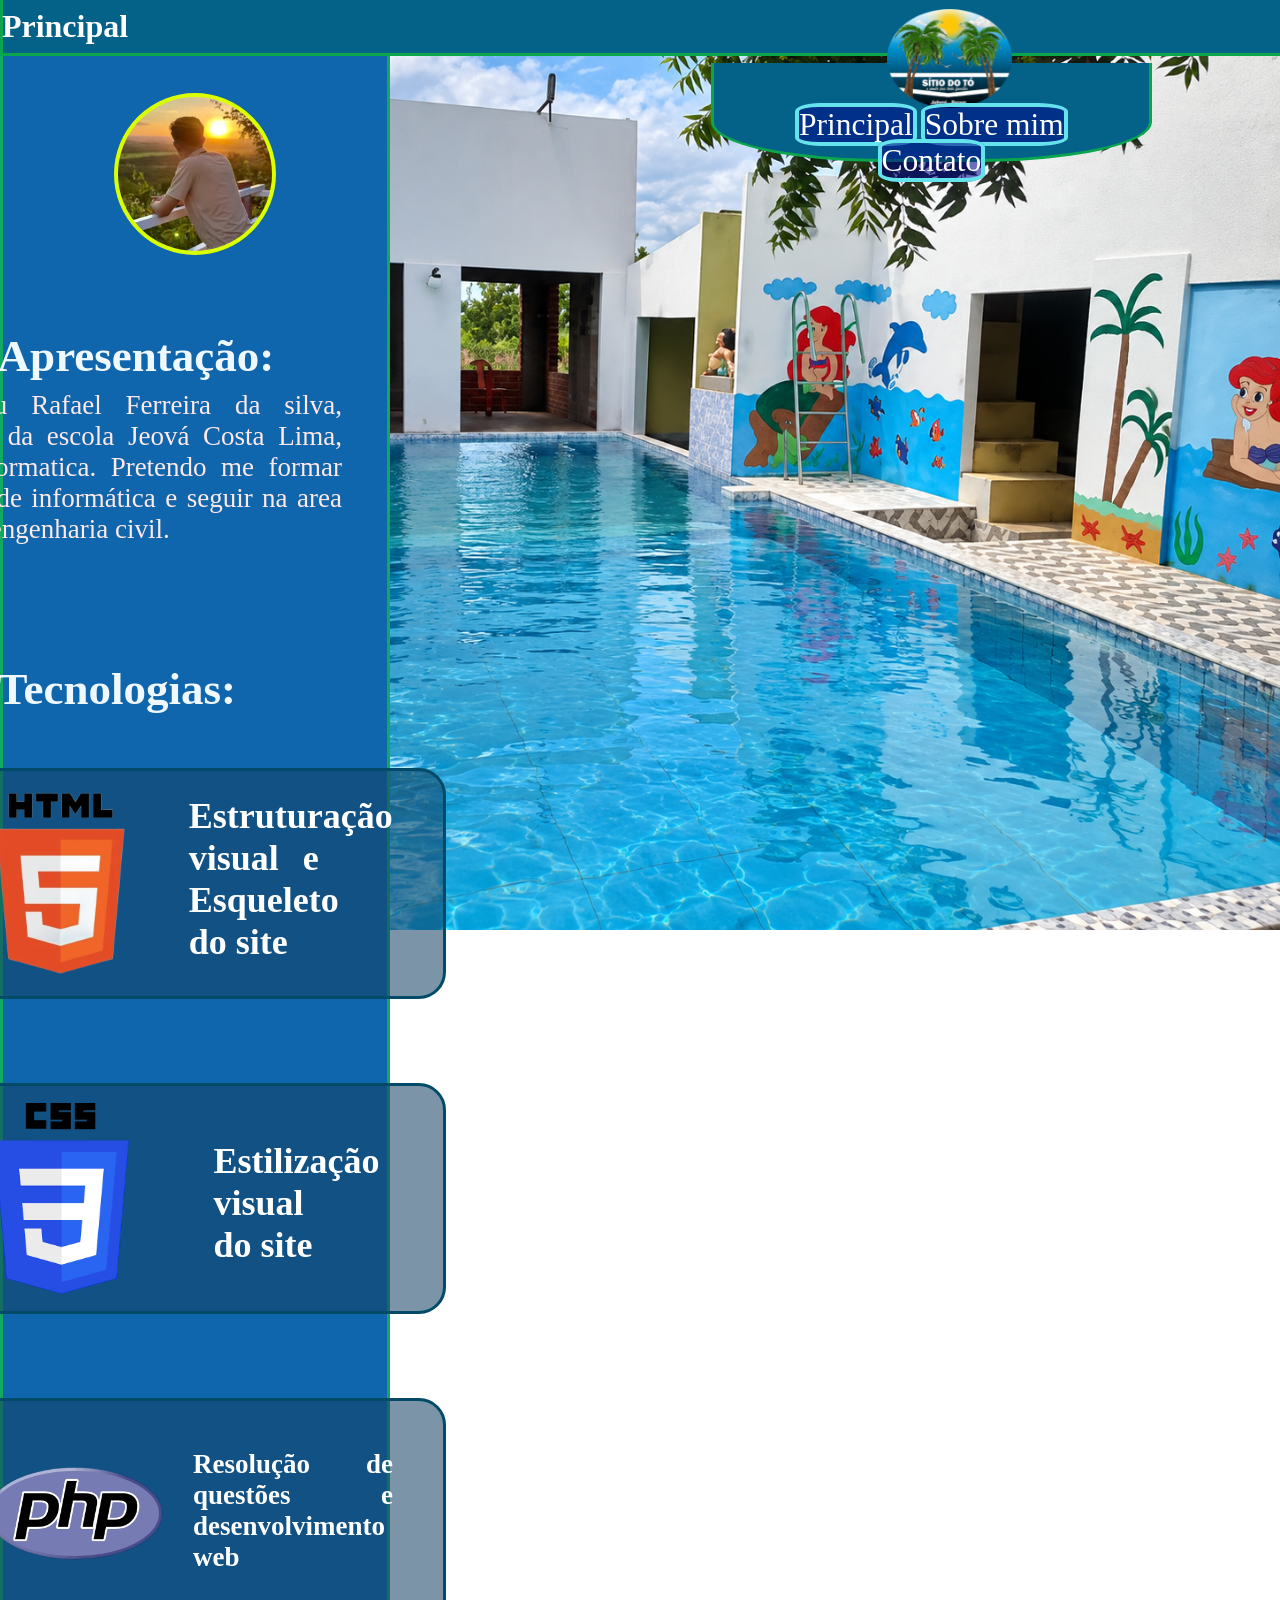
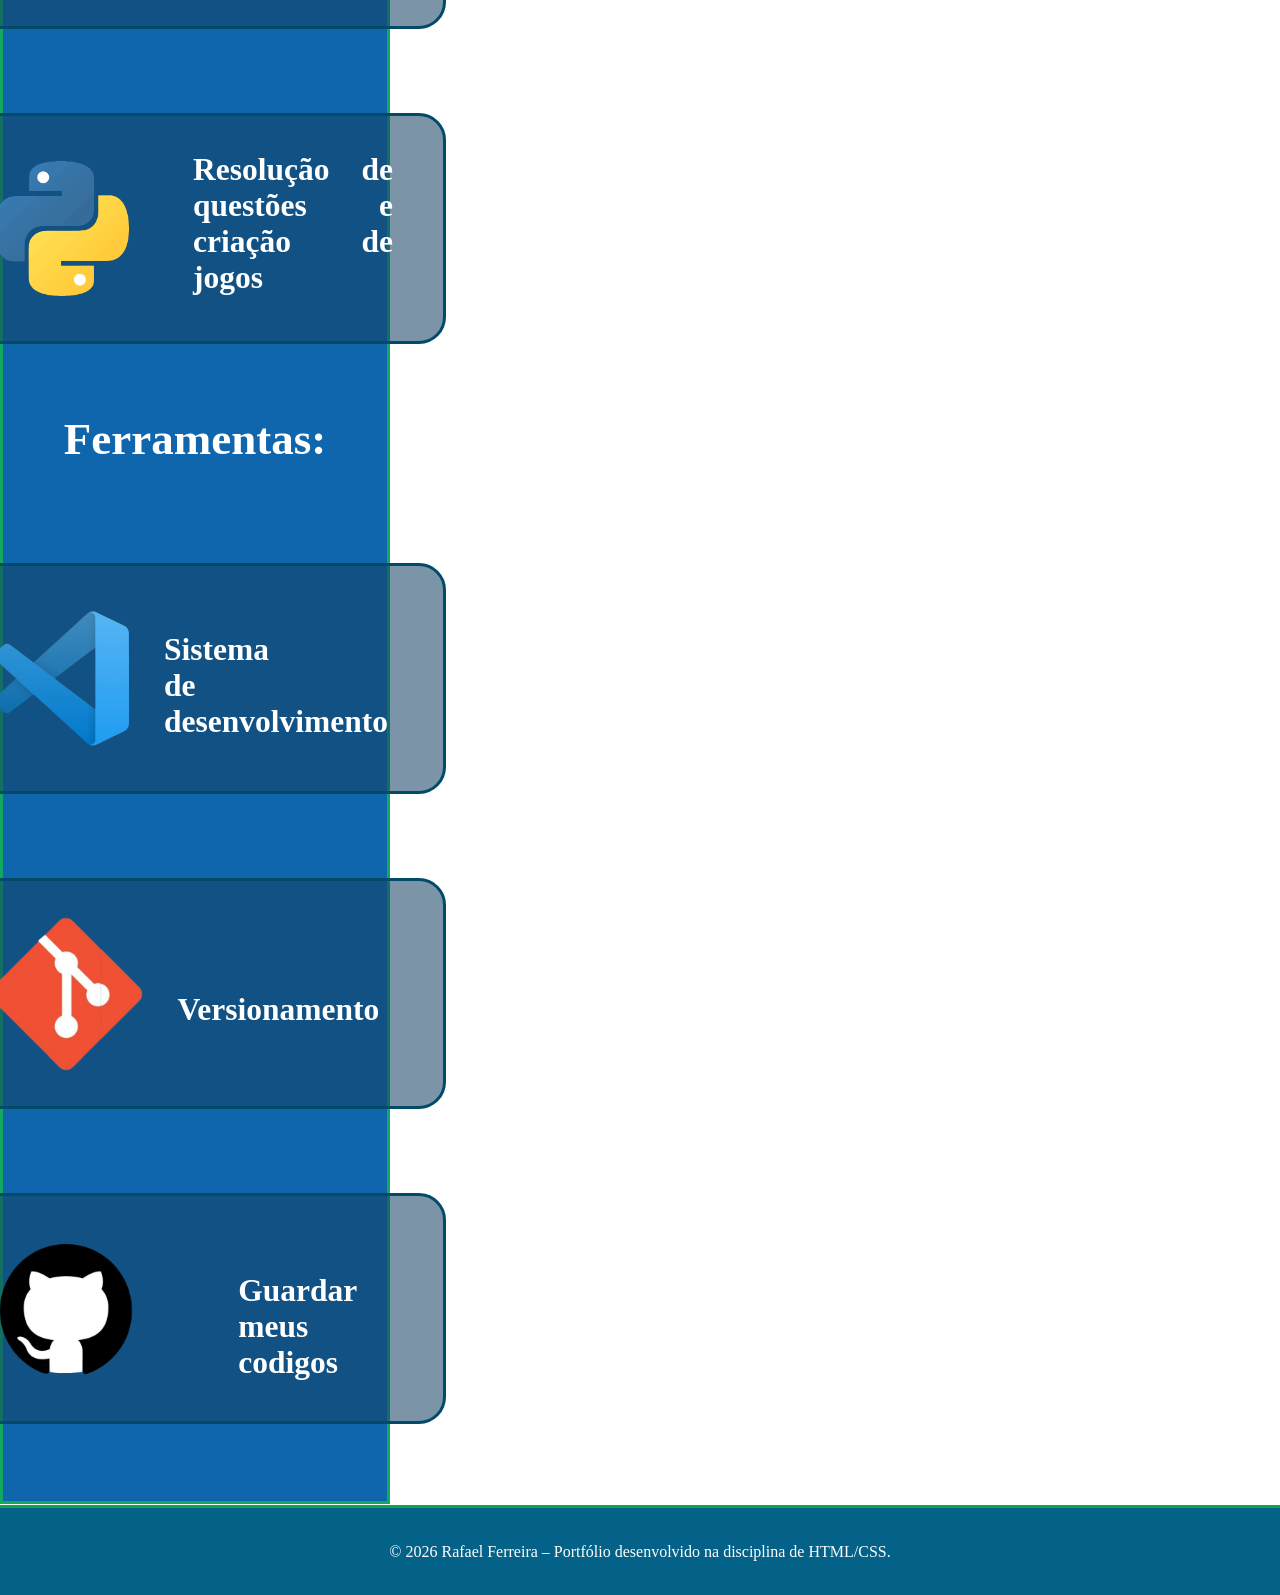
<file: index.html>
<!doctype html>
<html lang="pt-br">
  <head>
    <meta charset="UTF-8" />
    <meta
      name="viewport"
      content="width=device-width, initial-scale=1.0, maximum-scale=1, user-scalable=no"
    />
    <link rel="stylesheet" href="CSS/style.css" />

    <title>Portifólio</title>
  </head>

  <body>
    <main>

      <div class="lateral">

          <div class="eu"></div>

          <h1 class="apresentacao">Apresentação:</h1>
          

          <p>
            Eae! Sou Rafael Ferreira da silva, estudante da escola Jeová Costa Lima, curso informatica. Pretendo me formar no curso de informática e seguir na area da TI ou engenharia civil.
          </p>

          <h1 class="tecnologia">Tecnologias:</h1>

          
          <div class="html">

            <h1>Estruturação visual e Esqueleto do site</h1>

          </div>
          <div class="css">

            <h1>Estilização visual do site</h1>

          </div>
          <div class="PHP">

            <h1>Resolução de questões e desenvolvimento web</h1>

          </div>
          <div class="Python">

            <h1>Resolução de questões e criação de jogos</h1>

          </div>

          <h1 class="ferramentas">Ferramentas:</h1>
          <div class="Vscode">

            <h1>Sistema de desenvolvimento</h1>
            
          </div>
          <div class="Git">

            <h1>Versionamento</h1>

          </div>
          <div class="GitHub">

            <h1>Guardar meus codigos</h1>

          </div>

        </div>

      </main>
    
    <header>

      <div class="fundo">
        <h1>Principal</h1>
      </div>

          <div class="Controle">
            <img src="CSS/IMG/sitio.png" alt="Sitio do tó img" />

            <nav>
              <a href="http://127.0.0.1:5500/index.html">Principal</a>

              <a href="http://127.0.0.1:5500/Sobre.html">Sobre mim</a>

              <a href="http://127.0.0.1:5500/Contato.html">Contato</a>
            </nav>

          </div>

    </header>
    
    <footer>

      <div> <p>© 2026 Rafael Ferreira – Portfólio desenvolvido na disciplina de HTML/CSS.</p> </div>

    </footer>
    

  </body>
</html>
</file>
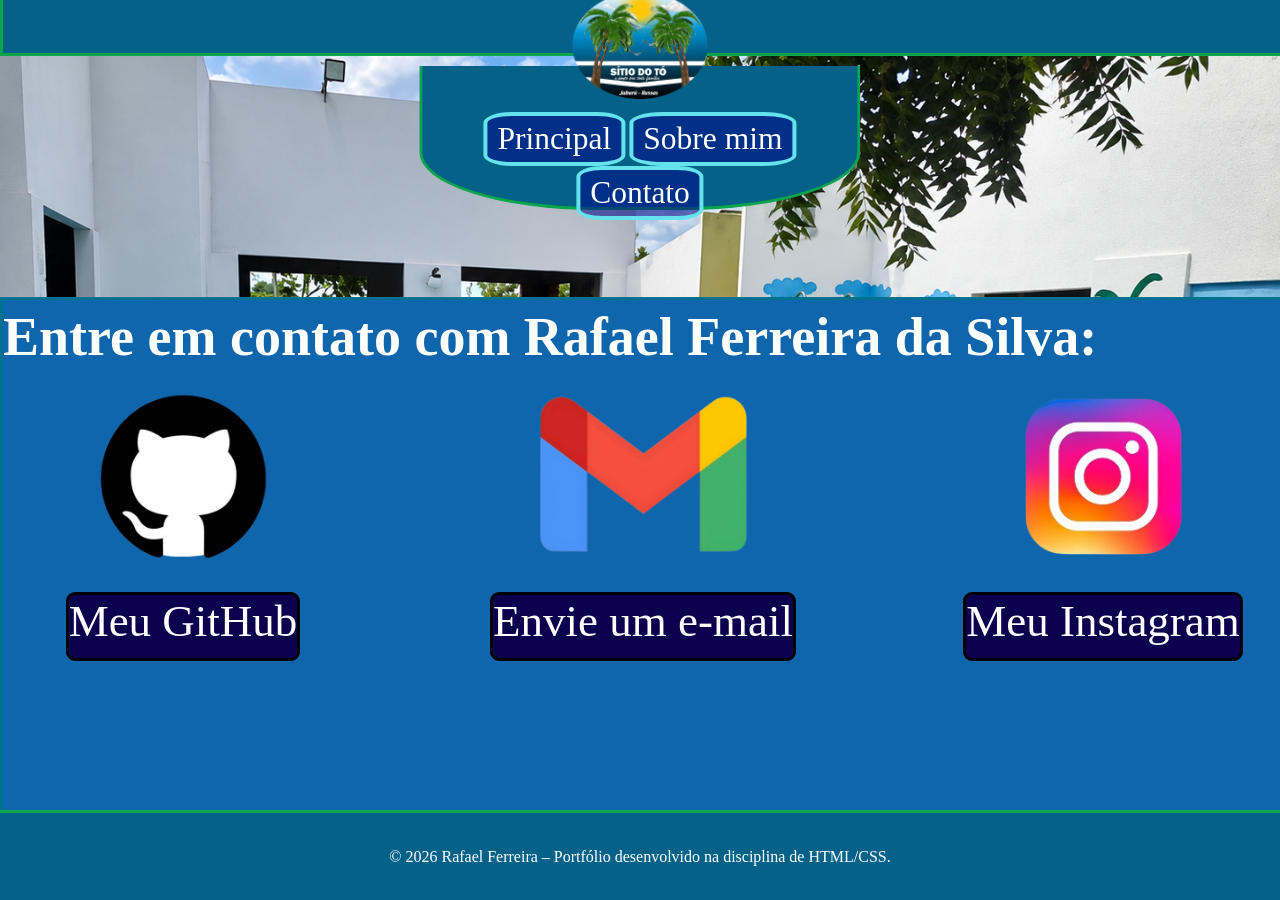
<file: Contato.html>
<!doctype html>
<html lang="en">
  <head>
    <meta charset="UTF-8" />
    <meta name="viewport" content="width=device-width, initial-scale=1.0" />
    <title>Document</title>
    <link rel="stylesheet" href="CSS/style.css" />
  </head>
  <body>
    <header>
      <div class="fundo"></div>

      <div class="Controle2">
        <img src="CSS/IMG/sitio.png" alt="Sitio do tó img" />

        <nav>
          <a href="http://127.0.0.1:5500/index.html">Principal</a>

          <a href="http://127.0.0.1:5500/Sobre.html">Sobre mim</a>

          <a href="http://127.0.0.1:5500/Contato.html">Contato</a>
        </nav>
      </div>
    </header>

    <main>
      <div class="contato">
        <h1 class="pagcontato">
          Entre em contato com Rafael Ferreira da Silva:
        </h1>
        <div class="tecs">
          <div class="itemtec">
            <img src="CSS/IMG/GitHub.png" alt="GitHub" />
            <a href="https://github.com/FulanodeTal3869" target="_blank"
              >Meu GitHub</a
            >
          </div>
          <div class="itemtec">
            <img src="CSS/IMG/Gmail.png" alt="Gmail" />
            <a href="mailto:rafaelsilvatoloiro@gmail.com" target="_blank">Envie um e-mail</a
            >
          </div>
          <div class="itemtec">
            <img src="CSS/IMG/instagram.png" alt="instagram" target="_blank"/>
            <a
              href="https://www.instagram.com/rafael_ferreira152/"
              target="_blank"
              >Meu Instagram</a
            >
          </div>
        </div>
      </div>
    </main>

    <footer class="footer2">
      <div>
        <p>
          © 2026 Rafael Ferreira – Portfólio desenvolvido na disciplina de
          HTML/CSS.
        </p>
      </div>
    </footer>
  </body>
</html>
</file>
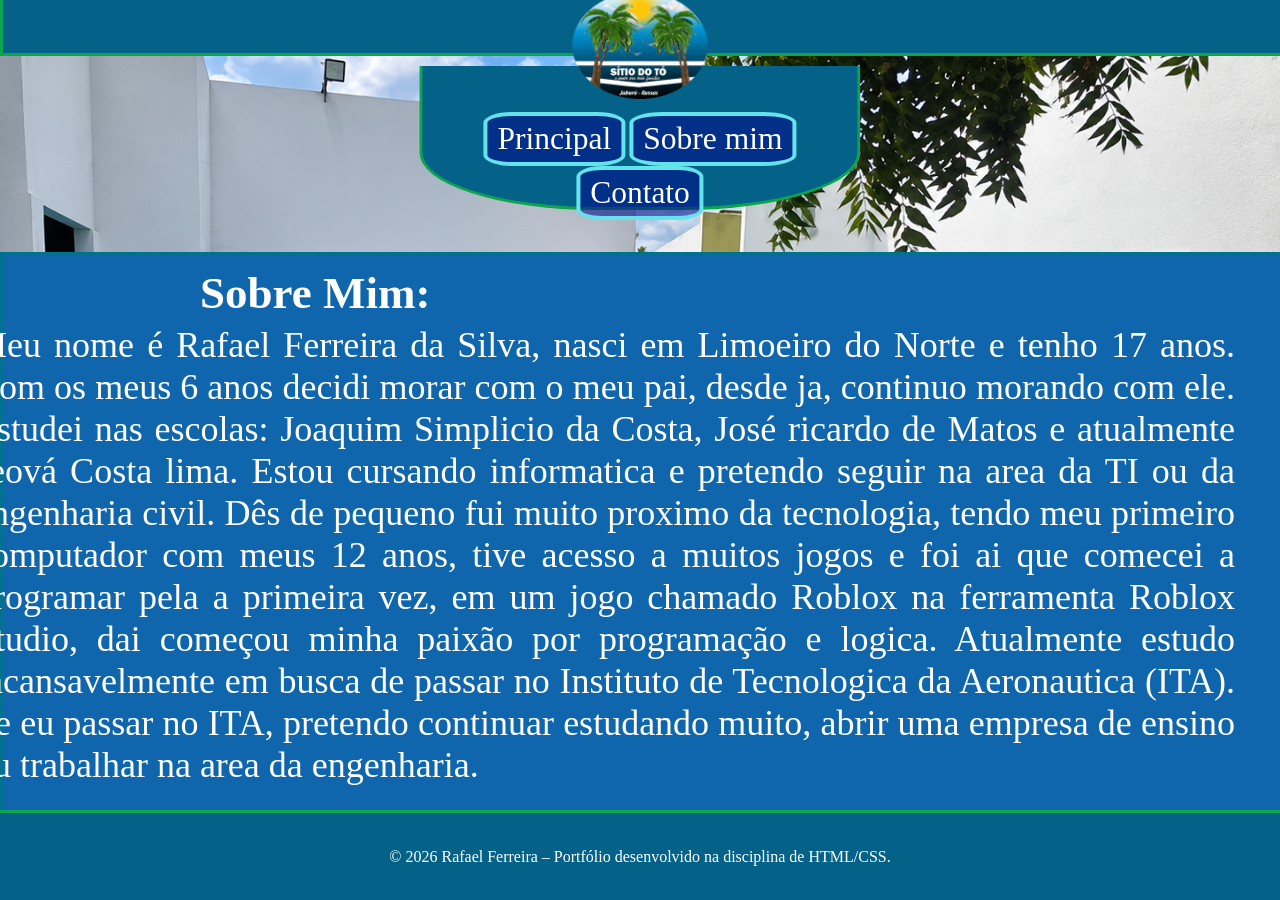
<file: Sobre.html>
<!DOCTYPE html>
<html lang="en">
<head>
    <meta charset="UTF-8">
    <meta name="viewport" content="width=device-width, initial-scale=1.0">
    <title>Document</title>
    <link rel="stylesheet" href="CSS/style.css">
</head>
<body>
    
    <main>

      <div class="fundo"></div>

          <div class="Controle2">
            <img src="CSS/IMG/sitio.png" alt="Sitio do tó img" />

            <nav>
              <a href="http://127.0.0.1:5500/index.html">Principal</a>

              <a href="http://127.0.0.1:5500/Sobre.html">Sobre mim</a>

              <a href="http://127.0.0.1:5500/Contato.html">Contato</a>
            </nav>

          </div>

    </main>

    <header>

        
        
        <div class="sobremim">
            <img src="CSS/IMG/eu2.jpg" alt="Foto do Rafael">
            <h1 class="pagina">Sobre Mim:</h1>
            <p>Meu nome é Rafael Ferreira da Silva, nasci em Limoeiro do Norte e tenho 17 anos. Com os meus 6 anos decidi morar com o meu pai, desde ja, continuo morando com ele. Estudei nas escolas: Joaquim Simplicio da Costa, José ricardo de Matos e atualmente Jeová Costa lima. Estou cursando informatica e pretendo seguir na area da TI ou da engenharia civil. Dês de pequeno fui muito proximo da tecnologia, tendo meu primeiro computador com meus 12 anos, tive acesso a muitos jogos e foi ai que comecei a programar pela a primeira vez, em um jogo chamado Roblox na ferramenta Roblox Studio, dai começou minha paixão por programação e logica. Atualmente estudo incansavelmente em busca de passar no Instituto de Tecnologica da Aeronautica (ITA). Se eu passar no ITA, pretendo continuar estudando muito, abrir uma empresa de ensino ou trabalhar na area da engenharia.
            </p>

        </div>

        

    </header>

    <footer class="footer2">

      <div> <p>© 2026 Rafael Ferreira – Portfólio desenvolvido na disciplina de HTML/CSS.</p> </div>

    </footer>

</body>
</html>
</file>
<file: CSS/style.css>
html body {
    display: flex;
    margin: 0;
    flex-direction: column;
    background-image: url(IMG/fundo.png);
    background-position: center;
    background-repeat: no-repeat;
    background-size: cover;
    background-attachment: fixed;
}

.Controle {
    text-align: center;
    background-color: rgb(4, 98, 136);
    border-radius: 40%;
    border-top-left-radius: 0px;
    border-top-right-radius: 0px;
    width: 30%;
    height: 5%;
    position: fixed;
    border: 3px solid rgba(21, 255, 0, 0.433);
    border-top: none;
    top: -3px;
    padding: 2%;
    right: 10%;
    top: 7.0%;
}

.Controle2 {
    text-align: center;
    background-color: rgb(4, 98, 136);
    border-radius: 0 0 40% 40%;
    width: 30%;
    height: 10%;
    position: fixed;
    top: 7.3vh;
    left: 50%;
    transform: translateX(-50%);
    padding: 2%;
    border: 3px solid rgba(21, 255, 0, 0.433);
    border-top: none;
    z-index: 1000;
}

.Controle2 a {
    background-color: #000c8b91;
    border: 4px solid rgb(100, 227, 236);
    border-radius: 20%;
    font-size: 3.5vh;
    font-family: Cambria, Cochin, Georgia, Times, 'Times New Roman', serif;
    display: inline-block;
    position: relative;
    top: 2vh;
    padding: 5px 10px;
}

.Controle2 a:hover {
    background-color: #00074991;
}

.Controle2 a:link {
    color: rgb(255, 255, 255);
    text-decoration: none;
    top: -10vh;
}

.Controle2 img {
    width: 15vh;
    position: relative;
    top: -11vh;
}

.Controle a {
    background-color: #000c8b91;
    border: 4px solid rgb(100, 227, 236);
    border-radius: 20%;
    font-size: 3.5vh;
    font-family: Cambria, Cochin, Georgia, Times, 'Times New Roman', serif;
    display: flexbox;
    position: relative;
    top: 2vh;
    color: white;
}

.Controle a:hover {
    background-color: #00074991;
}

.Controle a:link {
    text-decoration: none;
}

.Controle img {
    height: 11%;
    position: fixed;
    bottom: 85%;
    left: 69.3%;
    bottom: 88%;
}

.fundo {
    display: flex;
    background-color: rgb(4, 98, 136);
    position: fixed;
    width: 100%;
    height: 3%;
    padding: 1%;
    border: 3px solid rgba(21, 255, 0, 0.433);
    border-top: none;
    border-radius: 10px;
    border-top-left-radius: 0px;
    border-top-right-radius: 0px;
    border-bottom-left-radius: 0px;
    justify-content: center;
    align-items: center;
}

.fundo h1 {
    position: fixed;
    color: white;
    right: 90%;
}

.lateral {
    display: flex;
    background-color: rgb(16, 102, 172);
    height: 330vh;
    width: 20%;
    position: absolute;
    padding: 5%;
    border: 3px solid rgba(21, 255, 0, 0.433);
    z-index: -1;
    align-items: center;
    justify-content: center;
}

.apresentacao {
    color: aliceblue;
    height: 10%;
    width: 10%;
    position: absolute;
    font-size: 5vh;
    right: 39vh;
    top: 33vh;
}

.lateral p {
    color: rgb(255, 233, 233);
    height: 5vh;
    width: 50vh;
    position: absolute;
    font-size: 3vh;
    margin: auto;
    right: 5vh;
    top: 43vh;
    text-align: justify;
}

.eu {
    background-image: url(IMG/Eu.jpg);
    background-repeat: no-repeat;
    background-size: 100%;
    background-position: 50% 10%;
    position: absolute;
    padding: 20%;
    border: 4px solid rgb(217, 255, 0);
    top: 10vh;
    border-radius: 100%;
}

.tecnologia {
    color: aliceblue;
    height: 10%;
    width: 10%;
    position: absolute;
    font-size: 5vh;
    right: 39vh;
    top: 70vh;
}

.html {
    background-color: rgba(20, 64, 100, 0.562);
    background-image: url(IMG/HTML.png);
    background-size: 25vh;
    background-repeat: no-repeat;
    justify-content: center;
    align-items: center;
    width: 55vh;
    height: 25vh;
    border: 3px solid rgb(2, 75, 104);
    border-radius: 3vh;
    position: absolute;
    top: 85vh;
}

.html h1 {
    position: absolute;
    right: 25%;
    text-align: justify;
    width: 130px;
    height: 3px;
    font-size: 4vh;
    color: white;
}

.css {
    display: flex;
    background-color: rgba(20, 64, 100, 0.562);
    background-image: url(IMG/CSS.png);
    background-size: 15vh;
    background-repeat: no-repeat;
    background-position-x: 5.2vh;
    background-position-y: center;
    justify-content: center;
    align-items: center;
    width: 55vh;
    height: 25vh;
    border: 3px solid rgb(2, 75, 104);
    border-radius: 3vh;
    position: absolute;
    top: 120vh;
}

.css h1 {
    position: absolute;
    text-align: justify;
    width: 130px;
    height: 3px;
    font-size: 4vh;
    top: 30px;
    right: 20%;
    color: white;
}

.PHP {
    display: flex;
    background-color: rgba(20, 64, 100, 0.562);
    background-image: url(IMG/PHP.png);
    background-size: 20vh;
    background-repeat: no-repeat;
    background-position-x: 4.2vh;
    background-position-y: center;
    justify-content: center;
    align-items: center;
    width: 55vh;
    height: 25vh;
    border: 3px solid rgb(2, 75, 104);
    border-radius: 3vh;
    position: absolute;
    top: 155vh;
}

.PHP h1 {
    color: white;
    position: absolute;
    text-align: justify;
    width: 200px;
    height: 3px;
    top: 30px;
    right: 10%;
    font-size: 3vh;
}

.Python {
    display: flex;
    background-color: rgba(20, 64, 100, 0.562);
    background-image: url(IMG/Python.png);
    background-size: 15vh;
    background-repeat: no-repeat;
    background-position-x: 5.2vh;
    background-position-y: center;
    justify-content: center;
    align-items: center;
    width: 55vh;
    height: 25vh;
    border: 3px solid rgb(2, 75, 104);
    border-radius: 3vh;
    position: absolute;
    top: 190vh;
}

.Python h1 {
    position: absolute;
    color: white;
    text-align: justify;
    width: 200px;
    height: 3px;
    top: 15px;
    right: 10%;
    font-size: 3.5vh;
}

.ferramentas {
    position: absolute;
    top: 220vh;
    font-size: 5vh;
    color: white;
}

.Vscode {
    display: flex;
    background-color: rgba(20, 64, 100, 0.562);
    background-image: url(IMG/Vscode.png);
    background-size: 15vh;
    background-repeat: no-repeat;
    background-position-x: 5.2vh;
    background-position-y: center;
    justify-content: center;
    align-items: center;
    width: 55vh;
    height: 25vh;
    border: 3px solid rgb(2, 75, 104);
    border-radius: 3vh;
    position: absolute;
    top: 240vh;
}

.Vscode h1 {
    position: absolute;
    width: 130px;
    height: 3px;
    font-size: 3.5vh;
    color: white;
    top: 45px;
    right: 30%;
}

.Git {
    display: flex;
    background-color: rgba(20, 64, 100, 0.562);
    background-image: url(IMG/Git.png);
    background-size: 20vh;
    background-repeat: no-repeat;
    background-position-x: 3.2vh;
    background-position-y: center;
    justify-content: center;
    align-items: center;
    width: 55vh;
    height: 25vh;
    border: 3px solid rgb(2, 75, 104);
    border-radius: 3vh;
    position: absolute;
    top: 275vh;
}

.Git h1 {
    position: absolute;
    width: 130px;
    height: 3px;
    font-size: 3.5vh;
    right: 15vh;
    color: white;
}

.GitHub {
    display: flex;
    background-color: rgba(20, 64, 100, 0.562);
    background-image: url(IMG/GitHub.png);
    background-size: 20vh;
    background-repeat: no-repeat;
    background-position-x: 3.2vh;
    background-position-y: center;
    justify-content: center;
    align-items: center;
    width: 55vh;
    height: 25vh;
    border: 3px solid rgb(2, 75, 104);
    border-radius: 3vh;
    position: absolute;
    top: 310vh;
}

.GitHub h1 {
    position: absolute;
    right: 15%;
    top: 25%;
    text-align: justify;
    width: 130px;
    height: 3px;
    font-size: 3.5vh;
    color: white;
}

footer {
    position: absolute;
    top: 345vh;
    left: 0;
    width: 100%;
    height: 10vh;
    background-color: rgb(4, 98, 136);
    border-top: 3px solid rgba(21, 255, 0, 0.433);
    color: white;
    display: flex;
    align-items: center;
    justify-content: center;
    text-align: center;
    box-sizing: border-box;
}

footer div {
    position: static;
    width: auto;
    height: auto;
    background-color: transparent;
}

.sobremim {
    background-color: rgb(16, 102, 172);
    position: fixed;
    width: 100%;
    height: 80vh;
    top: 28vh;
    border: 3px solid rgb(0, 114, 143);
}

.pagina {
    position: fixed;
    width: 50vh;
    height: 10vh;
    font-size: 5vh;
    right: 70vh;
    bottom: 57vh;
}

.sobremim p {
    color: white;
    width: 140vh;
    text-align: justify;
    font-size: 4vh;
    position: fixed;
    right: 5vh;
    top: 32vh;
}

.sobremim img {
    width: 43vh;
    position: fixed;
    right: 155vh;
    top: 38vh;
    border-radius: 10px;
    border: 4px solid rgb(116, 99, 99);
}

.contato {
    background-color: rgb(16, 102, 172);
    position: fixed;
    width: 100%;
    height: 79vh;
    top: 33vh;
    border: 3px solid rgb(0, 114, 143);
}

.tecs {
    display: flex;
    align-items: center;
    justify-content: center;
    gap: 100px;
}

.pagcontato {
    position: fixed;
    width: 125vh;
    color: white;
    height: 20vh;
    font-size: 6vh;
    top: 30vh;
}

.contato img {
    width: 35vh;
}

.itemtec a {
    position: fixed;
    font-size: 5vh;
    background-color: rgb(12, 0, 78);
    border-radius: 1vh;
    border: 3px solid rgb(0, 0, 0);
    color: white;
    height: 7vh;
    width: auto;
    margin-top: 300px;
    text-decoration: none;
}

.itemtec {
    display: flex;
    justify-content: center;
    align-items: center;
    height: 200px;
    width: 2000px;
    margin-top: 6%;
}

.itemtec img {
    height: 25vh;
    width: auto;
}

.entreemcontato h1 {
    position: fixed;
    top: 90vh;
    right: 55vh;
    font-size: 5vh;
}

.footer2 {
    position: absolute;
    top: 90vh;
    left: 0;
    width: 100%;
    height: 10vh;
    background-color: rgb(4, 98, 136);
    border-top: 3px solid rgba(21, 255, 0, 0.433);
    color: white;
    display: flex;
    align-items: center;
    justify-content: center;
    text-align: center;
    box-sizing: border-box;
}

.footer2 div {
    position: static;
    width: auto;
    height: auto;
    background-color: transparent;
}

.pagina {
    color: white;
}
</file>
